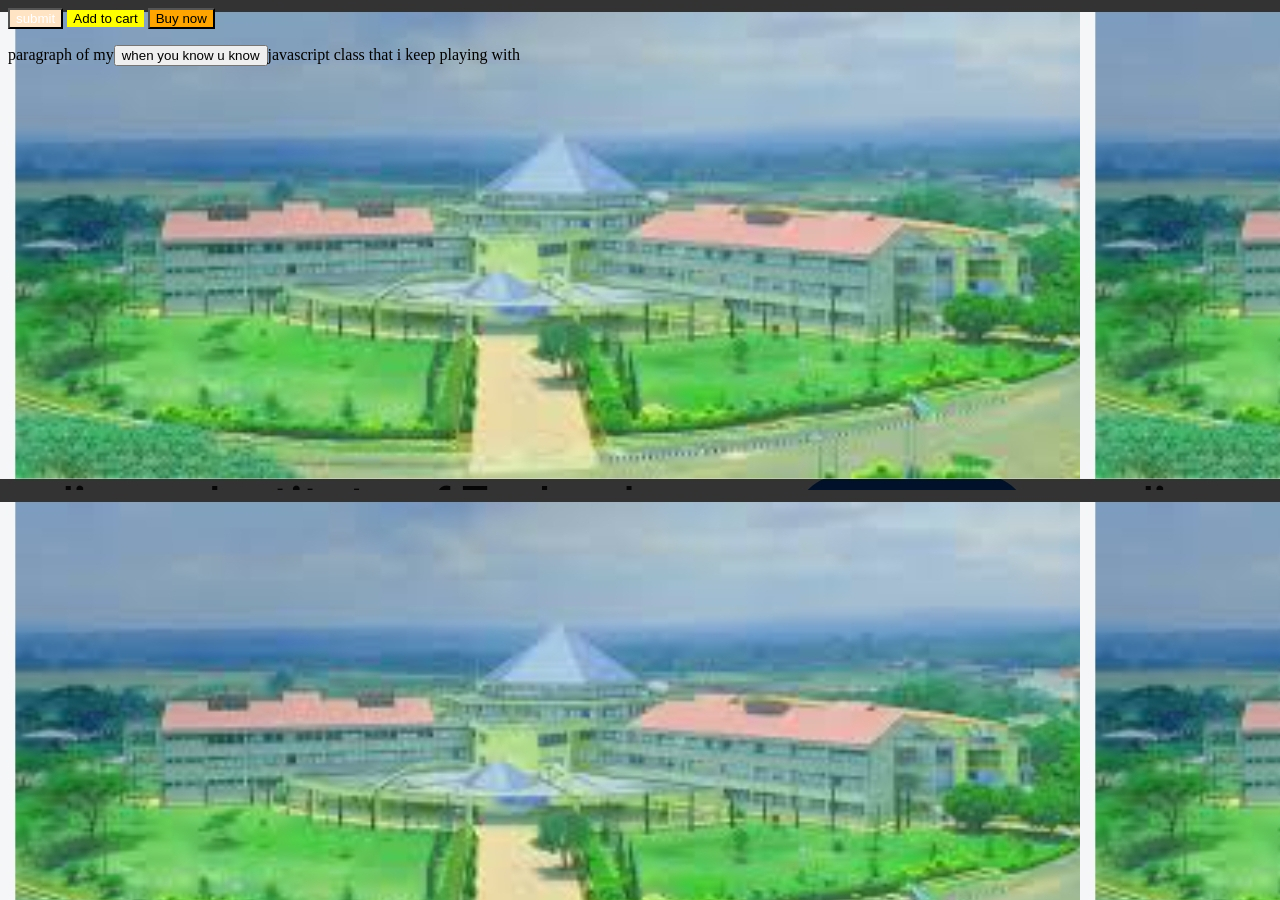
<file: 01-html-css/04-website.html>
<!DOCTYPE html>

<html>
    <head>
        <link rel="stylesheet" href="style.css">
        <title>The Course Of JavaScript</title>
        <style>
            /* same multiline comment as java script*/
            .red-button{
            background-color: bisque;
            color: white;
            border: bold black;
            }
            .baby{
                background-color: yellow;
                border: black;
            }
            .yebo{
                background-color: orange;
                border: 60px, bold, black;
            }
        </style>
    </head>
    <body>
        <!-- This is html comment and i am really enjoying using the emojis 😁😁😁😁😁😁-->
        <button title="Good Job!" class="red-button" onclick="
            alert('Good Job!');
            ">
        submit
        </button>
        <button class="baby"> Add to cart </button>
        <button class="yebo">Buy now</button>
        <p>
            paragraph of my<button>when you know u know</button>javascript class that i keep playing with
        </p>
        <script>
            //ignore me please this a comment for a single line
            /* this syntax is for a multiple lines 😊*/
            alert('hello');
            console.log(2 + 2);
            console.log( 'some' + 'codes');
        </script>
    </body>
</html>
</file>
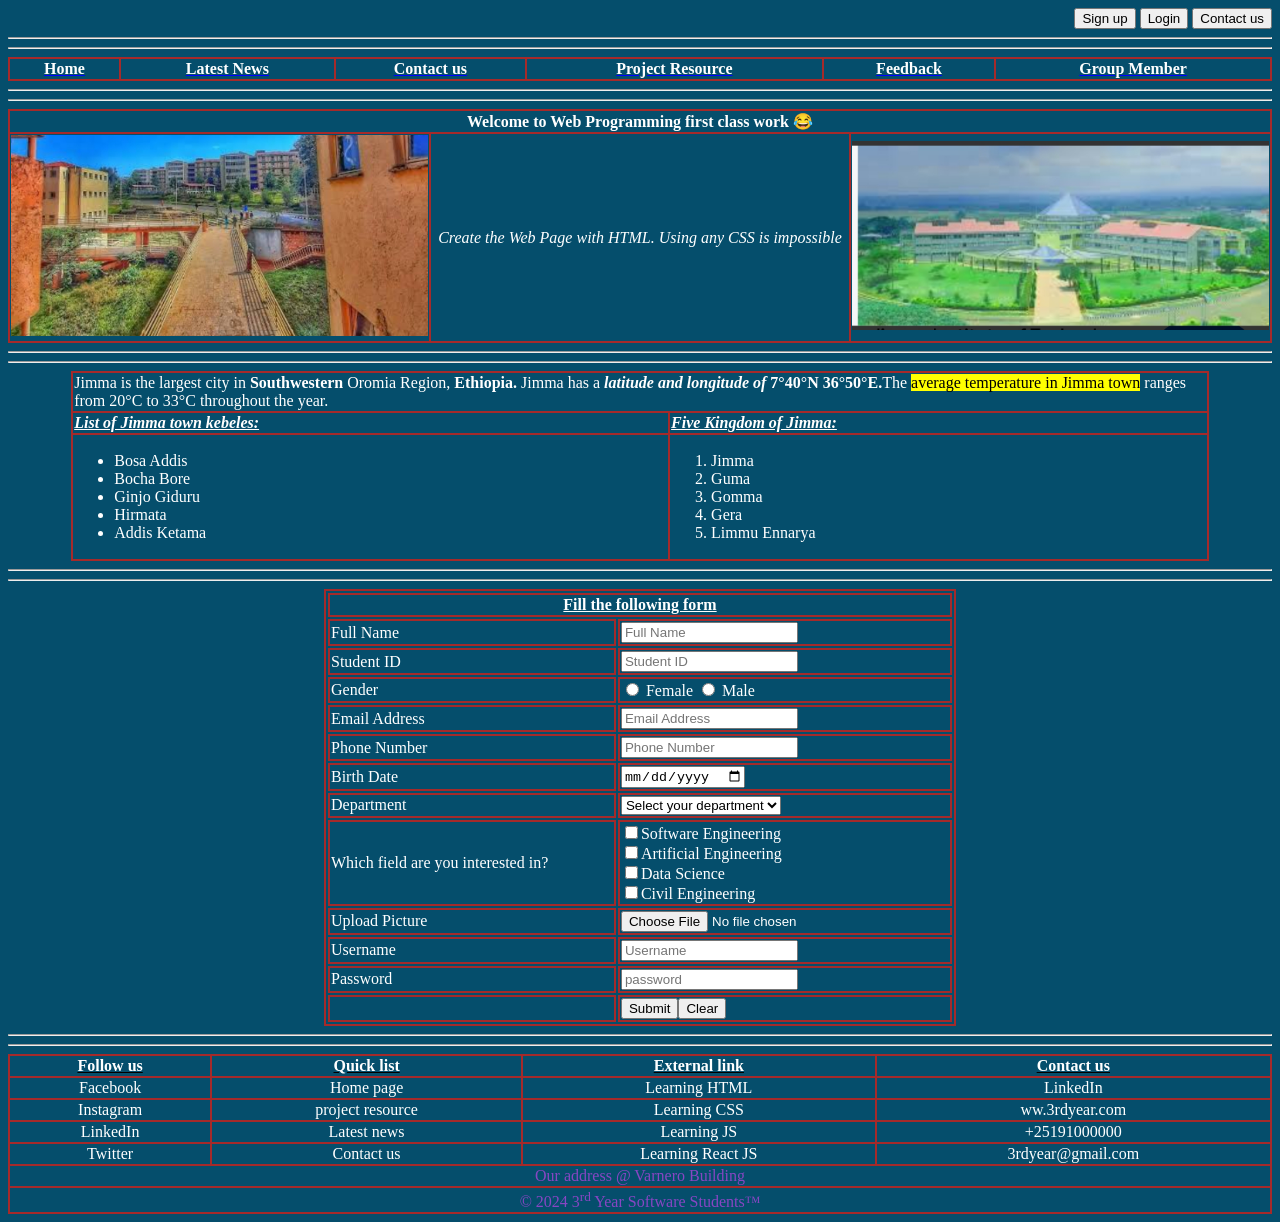
<file: 01-html-css/copy.html>
<!DOCTYPE html>
<html>
    <head>
        <link rel="stylesheet" href="indiw.css">
        <meta name="viewport" content="width=device-width,initial-scale=1.0">
        <title>
          Re-creating Teacher's web page  
        </title>
    </head>
    <body>
        <div>
        <button>Sign up</button>
        <button>Login</button>
        <button>Contact us</button>
        </div>
        <hr> <hr>
        <table class="ma">
                <tr class="mama">
                    <th href="#home">Home</th>
                    <th href="#facebook">Latest News</th>
                    <th href="#contact">Contact us</th>
                    <th href="#external-links">Project Resource</th>
                    <th href="#gmail">Feedback</th>
                    <th>Group Member</th>
                </tr>
        </table>
            <hr> <hr>
        <table border="1" class="maa">
            <tr>
            <th colspan="3"><strong>Welcome to Web Programming first class work 😂</strong></th>
            </tr>
            <tr>
                <td><img src="Screenshot_20261011-170640_2.jpg" alt="picture of JIT dorm" height="180px" width="150px"></td>
                <td> <em>Create the Web Page with HTML. Using any CSS is impossible</em></td>
                <td><img src="Screenshot_20261011-165845_1.jpg" alt="Picture of JIT" height="180px" width="150px"></td>
            </tr>
        </table>
        <hr><hr>
        <table border="1" class="na">
            <tr>
                <td colspan="2">
                    Jimma is the largest city in <strong>Southwestern</strong> Oromia Region, <strong>Ethiopia.</strong> Jimma has a <strong><em>latitude and longitude of</em> 7&deg;40&deg;N 36&deg;50&deg;E.</strong>The <mark>average temperature in Jimma town</mark> ranges from 20&deg;C to 33&deg;C throughout the year. 
                </td>
            </tr>
            <tr>
                <td colspan="1"><strong><em><u>List of Jimma town kebeles:</u></em></strong></td>
                <td colspan="1"><strong><em><u>Five Kingdom of Jimma:</u></em></strong></td>
            </tr>
            <tr>
                <td>
                <ul>
                    <li>Bosa Addis</li>
                    <li>Bocha Bore</li>
                    <li>Ginjo Giduru</li>
                    <li>Hirmata</li>
                    <li>Addis Ketama</li>
                </ul>
                </td>
                <td>
                <ol>
                   <li>Jimma</li>
                   <li>Guma</li>
                   <li>Gomma</li>
                   <li>Gera</li>
                   <li>Limmu Ennarya</li>
                </ol> 
                </td>
            </tr>
        </table>
        <hr><hr>
        <form>
        <table border="1" class="naa">
            <thead>
                <tr>
                    <th colspan="2"><u>Fill the following form</u></th>
                </tr>
            </thead>
            <tbody>
                <tr>
                    <td> Full Name</td>
                    <td><input type="text" placeholder="Full Name"></td>
                </tr>
                <tr>
                    <td> Student ID</td>
                    <td><input type="text" placeholder="Student ID"></td>
                </tr>
                <tr>
                    <td>Gender</td>
                    <td><input type="radio" name="gender" value="female"> Female
                        <input type="radio" name="gender" value="male"> Male </td>
                </tr>
                <tr>
                    <td> Email Address</td>
                    <td> <input type="email" placeholder="Email Address"></td>
                </tr>
                <tr>
                    <td>Phone Number</td>
                    <td><input type="text" placeholder="Phone Number"></td>
                </tr>
                <tr>
                    <td> Birth Date</td>
                    <td> <input type="date"></td>
                </tr>
                <tr>
                    <td> Department </td>
                    <td>
                        <select>
                        <option>Select your department</option>
                        <option value="Software Engineering">Software Engineering</option>
                        <option value="Artificial Engineering">Artificial Engineering</option>
                        <option value="Data Science">Data Science</option>
                        <option value="Civil Engineering">Civil Engineering</option>
                    </select></td>
                </tr>
                <tr>
                    <td>Which field are you interested in?</td>
                    <td><input type="checkbox" name="interest" value="SE">Software Engineering <br>
                        <input type="checkbox" name="interest" value="AE">Artificial Engineering<br>
                        <input type="checkbox" name="interest" value="DS">Data Science<br>
                        <input type="checkbox" name="interest" value="CE">Civil Engineering</td>
                </tr>
                <tr>
                    <td>Upload Picture</td>
                    <td><input type="file"></td>
                </tr>
                <tr>
                    <td>Username</td>
                    <td><input type="text" placeholder="Username"></td>
                </tr>
                <tr>
                    <td>Password</td>
                    <td><input type="password" placeholder="password"></td>
                </tr>
                <tr>
                    <td>  </td>
                    <td><button type="submit">Submit</button><button type="reset"> Clear</button></td>
                </tr>
            </tbody>
        </table>
        </form>
        <hr><hr>
        <table border="1" class="naf">
            <thead>
                <tr>
                    <th><U>Follow us</U></th>
                    <th><u>Quick list</u></th>
                    <th id="external-links"><u>External link</u></th>
                    <th><u>Contact us</u></th>
                </tr>
            </thead>
            <tbody>
                <tr>
                    <td><a href="https://www.facebook.com/jimmaUniv" id="facebook">Facebook</a></td>
                    <td><a href="Home page" id="home">Home page</a></td>
                    <td><a>Learning HTML</a></td>
                    <td><a href="https://www.linkedin.com/school/jimma-university/">LinkedIn</a></td>
                </tr>
                <tr>
                    <td><a href="https://www.instagram.com/jimma_universityofficial">Instagram</a></td>
                    <td>project resource</td>
                    <td>Learning CSS</td>
                    <td>ww.3rdyear.com</td>
                </tr>
                <tr>
                    <td><a href="https://www.linkedin.com/school/jimma-university/">LinkedIn</a></td>
                    <td href="#facebook">Latest news</td>
                    <td>Learning JS</td>
                    <td>+25191000000</td>
                </tr>
                <tr>
                    <td>
                        <a href="https://twitter.com/JimmaUniv">Twitter</a>
                    </td>
                    <td id="contact"> Contact us</td>
                    <td>Learning React JS</td>
                    <td id="gmail">3rdyear@gmail.com</td>
                </tr>
            </tbody>
            <tfoot>
                <tr>
                    <td colspan="4"> Our address @ Varnero Building</td>
                </tr>
                <tr>
                    <td colspan="4">
                        &copy; 2024 3<sup>rd</sup> Year Software Students&trade;
                    </td>
                </tr>
            </tfoot>
        </table>
    </body>
</html>
</file>
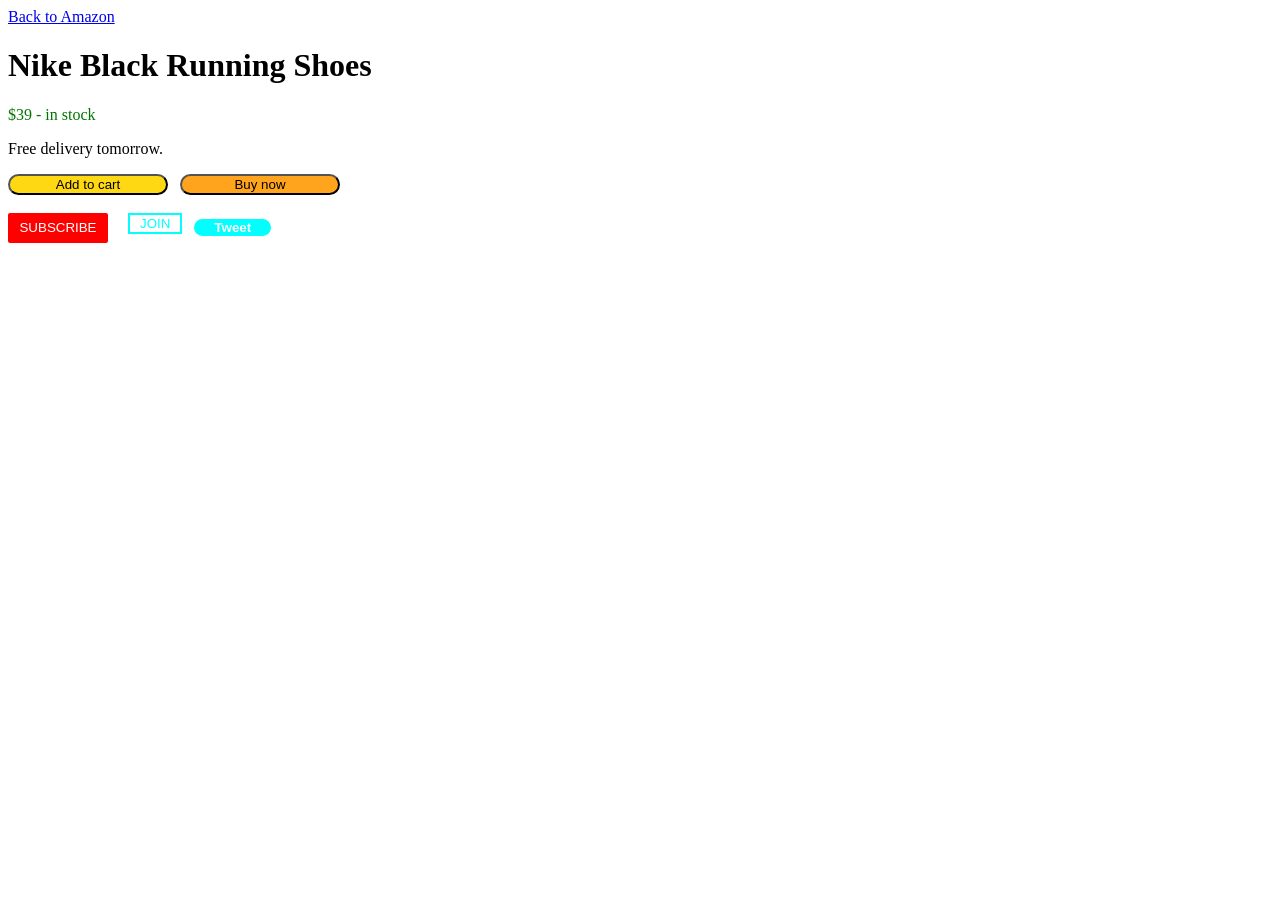
<file: 01-html-css/indiw.html>
<!DOCTYPE html>
<html>
    <head>
        <title>
            youtube course
        </title>
        <style>
          .Na{
                background-color: red;
                color: white;
                border: none;
                height: 30px;
                width: 100px;
                border-radius: 2px;
                margin-right: 8px;
                transition: opacity 0.15s ;
           }
           .Na:hover{
            opacity: 0.1;
           }
           .Na:active{
            opacity: 0.3;

           }
            .yebo{
                background-color: white;
                color: aqua;
                border-color: aqua;
                padding-left: 10px;
                padding-right: 10px;
                border-style: solid;
                cursor: pointer;
                margin-left: 8px;
                transition: opacity 0.15s;
                transition: background-color 2s, color 2s;
                vertical-align: top;
            }
            .me{
                background-color: aqua;
                color: white;
                border: none;
                padding-left: 20px;
                padding-right: 20px;
                border-radius: 20px;
                font-weight: bold;
                margin-left: 8px;
                transition: box-shadow 2s;
               
            }
            .me:hover{
                 box-shadow: 10px 10px 12px rgba(0, 0, 0, 1);
            }
            .yebo:hover{
                background-color: aqua;
                color: white;
            }
            .yebo:active{
                opacity: 0.7;
                color: white;
            }
            .mi{
                color: rgb(0, 118, 0);
            }
            .mee{
               background-color:hsl(50, 100%, 54%);
               border-radius: 20px;
               color: black;
               width: 160px;

            }
            .Naa{
                background-color: rgb(255, 164, 28);
                border-radius: 20px;
                margin-left: 8px;
                color: black;
                width: 160px;
            }
        </style>
    </head>
    <body>
        <a href="amazon.com" target="-blank">Back to Amazon</a> 
        <h1>
            Nike Black Running 
            Shoes
        </h1>
        <p class="mi">
            $39 - in stock 
        </p>
        <p class="ma">
            Free delivery tomorrow.
        </p>
        <button class="mee">Add to cart</button>
        <button class="Naa">Buy now</button>
        <br><br>
        <button class="Na">SUBSCRIBE</button>
        <button class="yebo">JOIN

        </button>
        <button class="me">Tweet</button>
    </body>
</html>
</file>
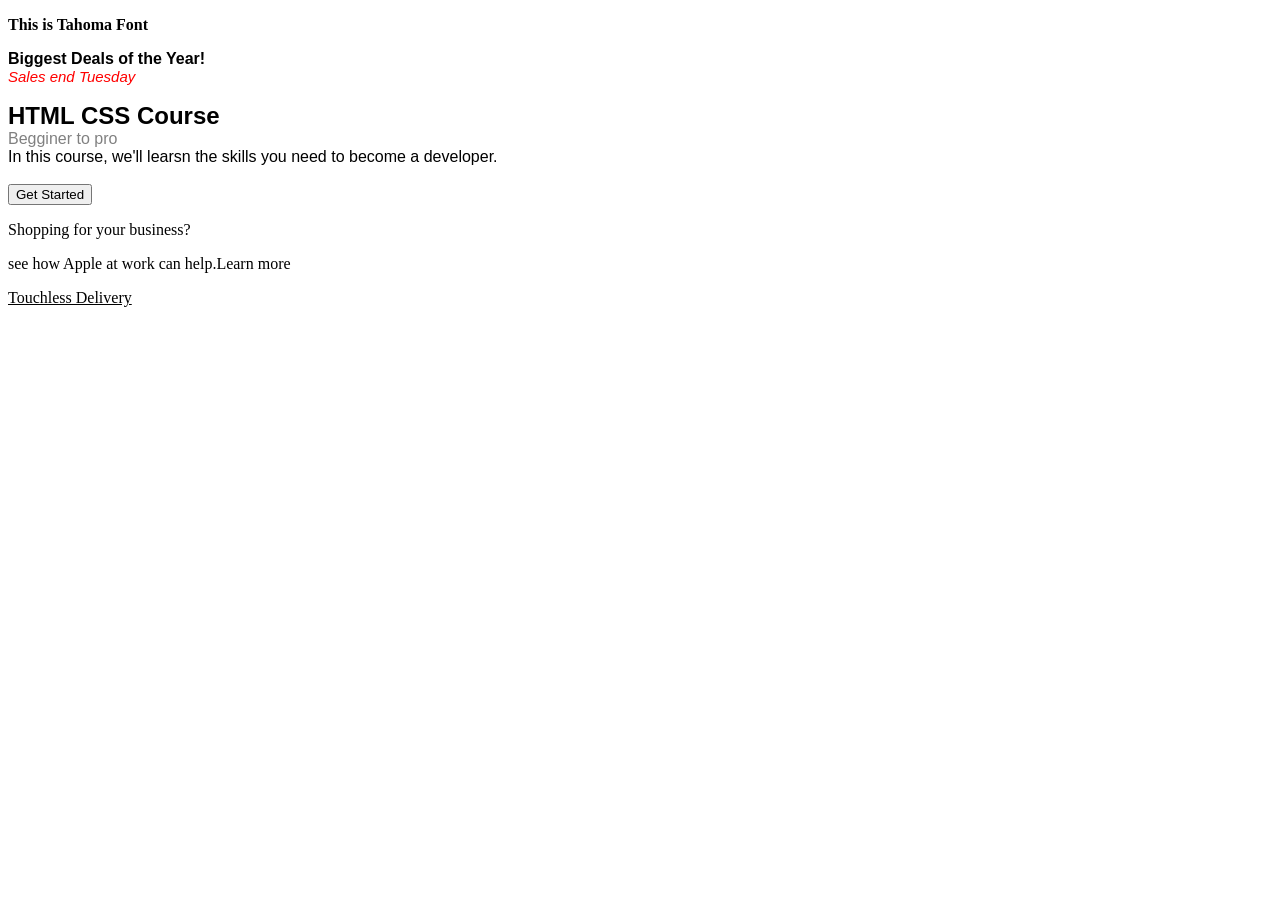
<file: 01-html-css/text-style.html>
<!DOCTYPE html>
<html>
    <head>
        <title>text styling practice</title>
        <link rel="stylesheet" href="style1.css">
    </head>
    <body>
        <p class="tahoma">This is Tahoma Font </p>
        <p class="Arial">Biggest Deals of the Year!<br><span class="arial1"> Sales end Tuesday</span></p>
        <h2 class="Verdana">HTML CSS Course</h2>
        <p class="Verdana2"><span class="verdana1">Begginer to pro</span><br>In this course, we'll learsn the skills you need to become a developer. </p><br>
        <button>Get Started</button>
        <p>Shopping for your business?</p>
        <p>see how Apple at work can help.<span>Learn more </span></p>
        <order online for <span class="mimi"><u>Touchless Delivery</u> </span>
    </body>
</html>
</file>
<file: 01-html-css/style.css>
body {
    background-image: url("Screenshot_20261011-165845_1.jpg");
}
</file>
<file: 01-html-css/indiw.css>
body{
    background-color: #054e6c;
}
div{
    text-align: right;
}
table, th, td{
    border: 2px solid brown;
}
img{
    width: 100%;
    height: 100%;
}
th{
    text-align: center;
}
a{
    color: white;
}
.ma{
   text-align: center;
   width:100%;
   color: white;
   border-collapse: collapse;
}
.maa{
    width: 100%;
    color: white;
    border-collapse:collapse;
}
.na.th{
    font-style: italic;
}
.na{
    width: 90%;
    color: white;
    border-collapse:collapse;
    margin: auto;
}
.naa{
    width: 50%;
    text-align: left;
    color: white;
    margin: auto;
}
.naf u{
    text-decoration-color: black;
}
.naf{
    border-collapse: collapse;
    width: 100%;
    color:white;
}
tfoot{
    text-align:center;
    color:rgb(135, 70, 195);
}
.maa td{
    width: 33.33%;
    text-align:center;
}
.naf tbody{
    text-align: center;
}
a{
    text-decoration: none;
}
.mama{
    text-decoration: underline;
    text-decoration-color:blue;
}
</file>
<file: 01-html-css/style1.css>
.tahoma{
    font-family: Tahoma;
    font-weight:600;
}
.Arial{
    font-family: Arial;
    font-weight: 600;
}
.arial1{
    font-size: 15px;
    color: red;
    font-weight:400;
    font-style:italic;
}
.Verdana{
    font-weight:600;
    font-family: Verdana, Geneva, Tahoma, sans-serif;
    margin: 0px;
}
.Verdana2{
    font-family: Verdana, Geneva, Tahoma, sans-serif;
    margin: 0px;
}
.verdana1{
    color:grey;
    margin-bottom: 20px;
    padding-bottom: 20px;
}
.botton{
    background-color: green;
    color:white;

}
</file>
